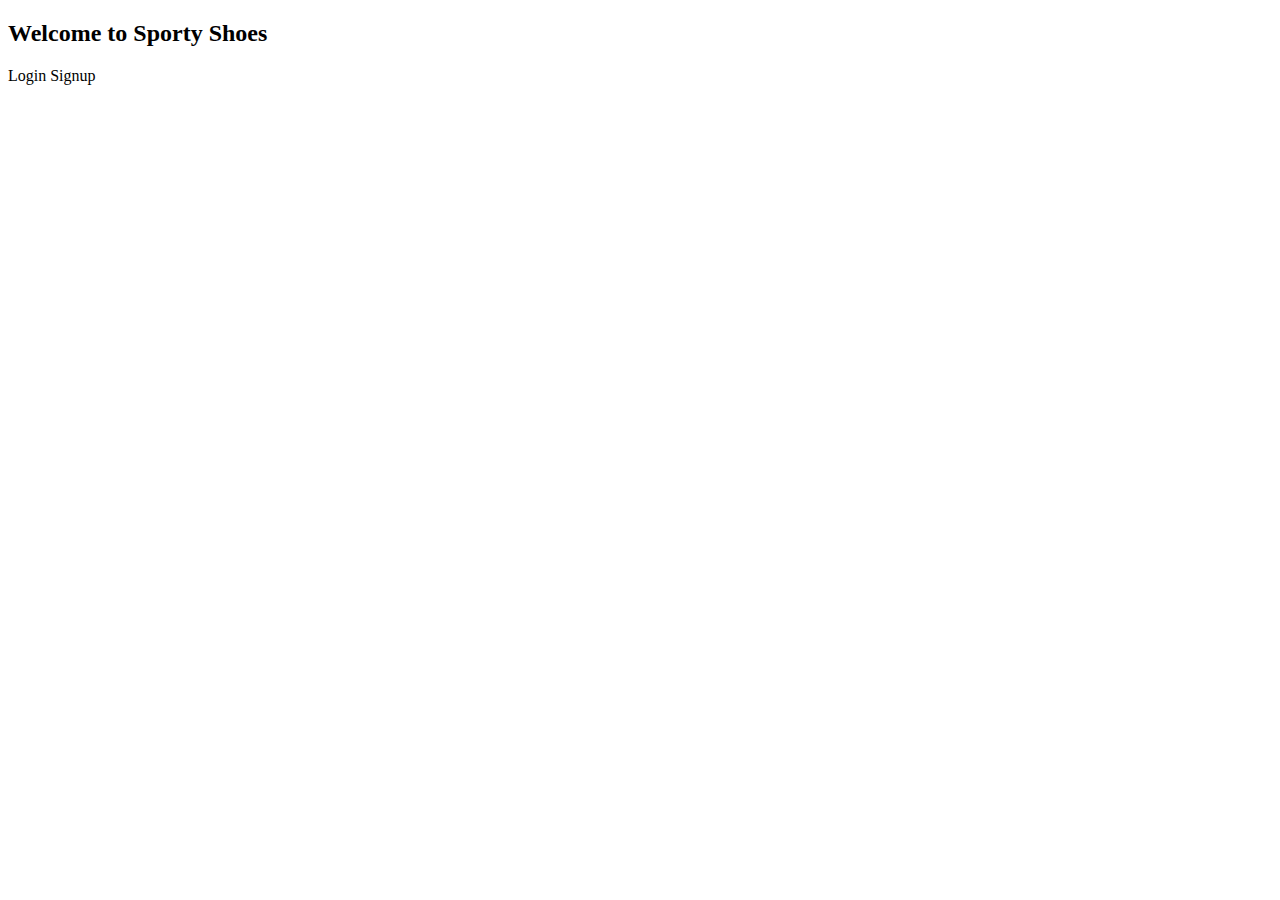
<file: src/main/resources/templates/index.html>
<!DOCTYPE html>
<html xmlns:th="http://www.thymeleaf.org">
<head>
    <meta charset="UTF-8">
    <title>Sporty Shoes</title>
</head>
<body>
<h2>Welcome to Sporty Shoes</h2>
<a th:href="@{/user/login}">Login</a>
<a th:href="@{/user/signUp}">Signup</a>
</body>
</html>
</file>
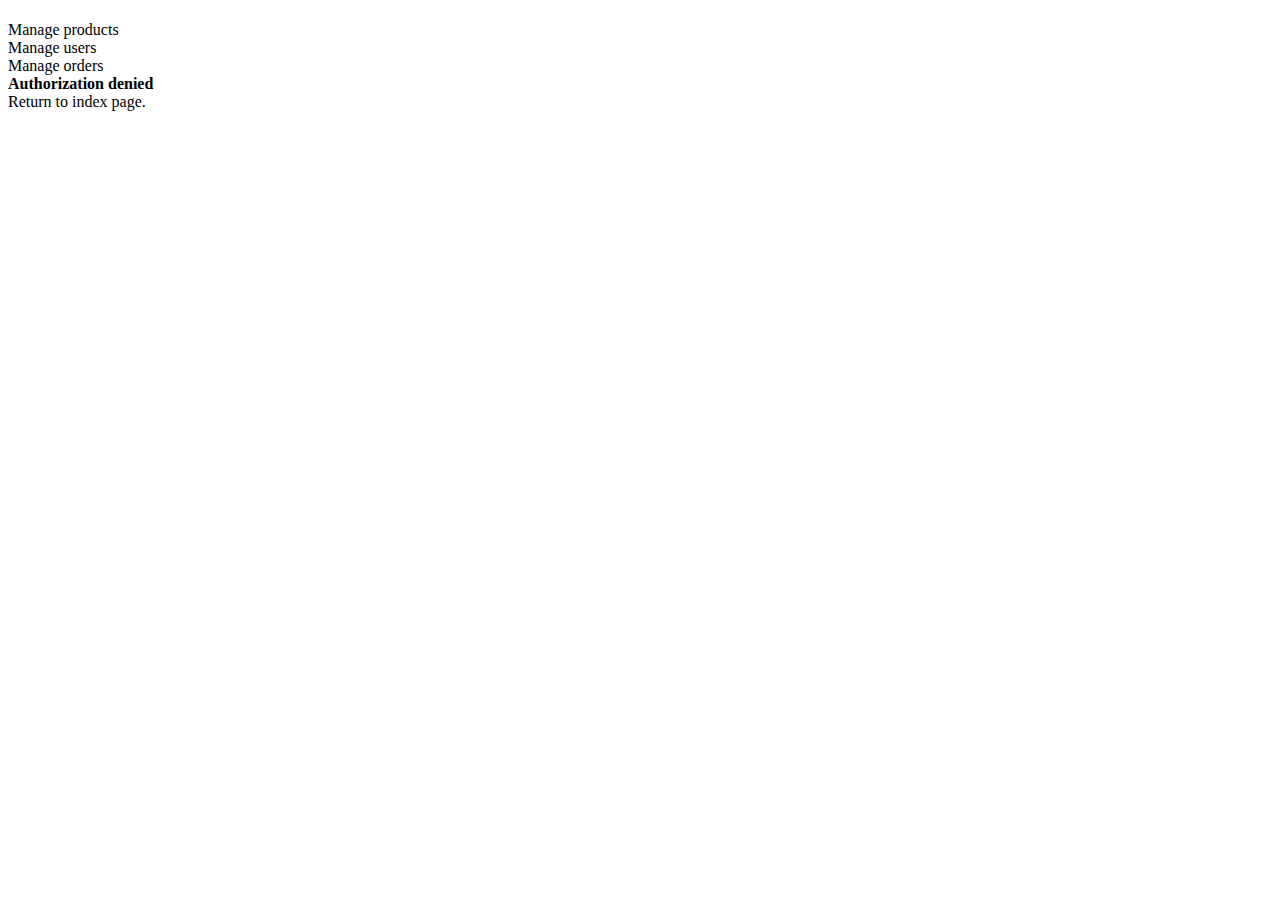
<file: src/main/resources/templates/adminHome.html>
<!DOCTYPE html>
<html xmlns:th="http://www.thymeleaf.org">
<head>
    <meta charset="UTF-8">
    <title>Sporty Shoes</title>
</head>
<body>
<h4 th:text="'User '+${session.user['name']}+' '+${session.user['lastname']}"></h4>
<h2 th:text="'Wellcome to Sporty Shoes'"></h2>
<div th:if="${session.user['role'] == 'admin'}">
    <a th:href="@{/product/manage}">Manage products</a><br/>
    <a th:href="@{/user/manage}">Manage users</a><br/>
    <a th:href="@{/templates/purchase/manage}">Manage orders</a>
</div>
<div th:unless="${session.user['role'] == 'admin'}">
    <strong>Authorization denied</strong><br/>
    Return to <a th:href="@{/index}">index</a> page.
</div>
</body>
</html>
</file>
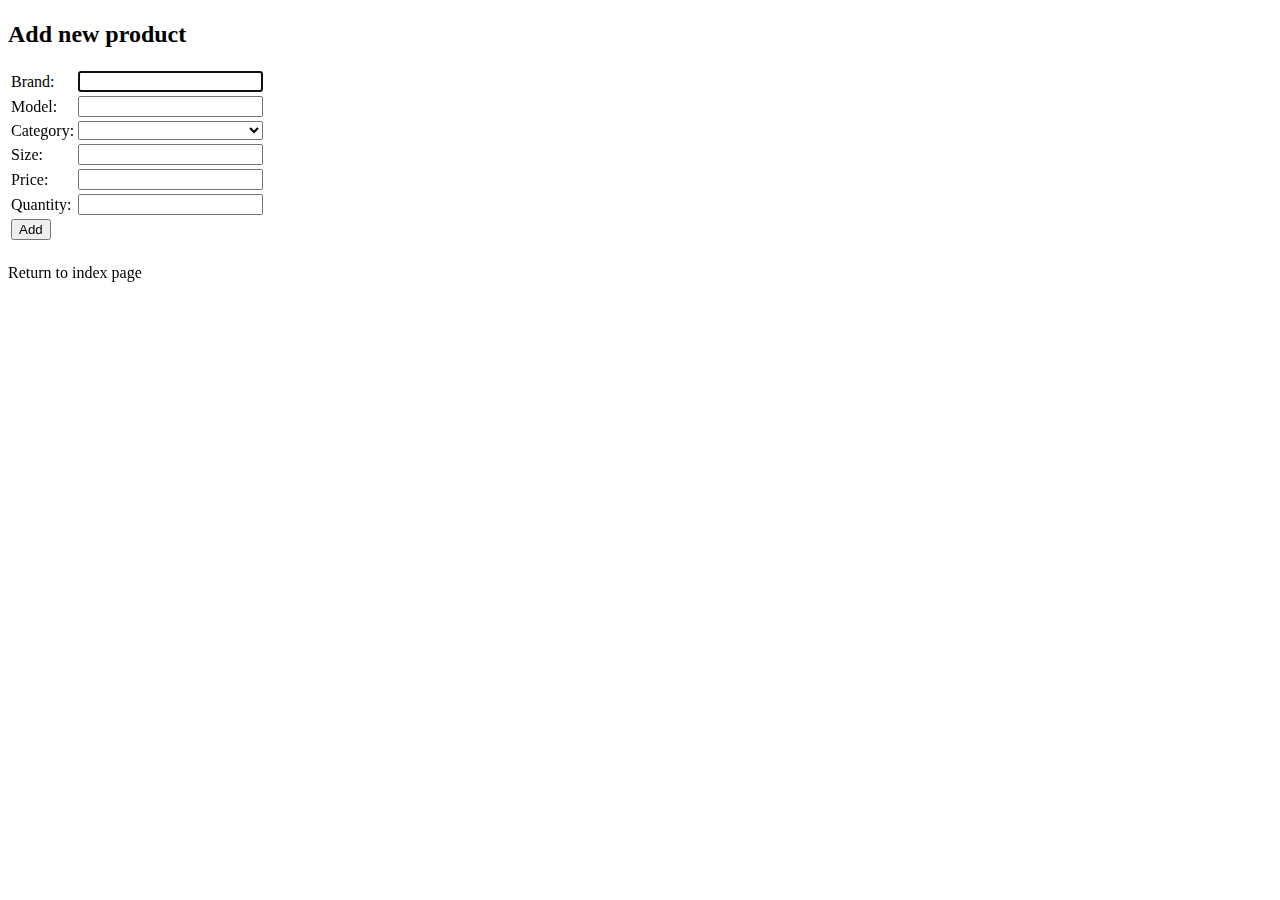
<file: src/main/resources/templates/product/add.html>
<!DOCTYPE html>
<html xmlns:th="http://www.thymeleaf.org">
<head>
  <meta charset="UTF-8">
  <title>Sporty Shoes</title>
</head>
<body>
<h4 th:text="'User '+${session.user['name']}+' '+${session.user['lastname']}"></h4>
<h2>Add new product</h2>
<table>
  <form method="post" th:action="@{/product/add}" th:object="${product}">
    <tr>
      <td><label for="brand">Brand</label>:</td>
      <td><input type="text" id="brand" name="brand" th:field="*{brand}" autofocus="autofocus"/></td>
    </tr>
    <tr>
      <td><label for="model">Model</label>:</td>
      <td><input type="text" id="model" name="model" th:field="*{model}"/></td>
    </tr>
    <tr>
      <td><label for="category">Category</label>:</td>
      <td><select id="category" name="category" th:field="*{category.id}" style="width: 100%">
        <option th:each="category : ${categories}"
                th:text="${category.name}"
                th:value="${category.id}">
      </select></td>
    </tr>
    <tr>
      <td><label for="size">Size</label>:</td>
      <td><input type="number" id="size" name="size" th:field="*{size}"/></td>
    </tr>
    <tr>
      <td></t><label for="price">Price</label>:</td>
      <td><input type="number" step="0.01" id="price" name="price" th:field="*{price}"/></td>
    </tr>
    <tr>
      <td><label for="quantity">Quantity</label>:</td>
      <td><input type="number" id="quantity" name="quantity" th:field="*{quantity}"/></td>
    </tr>
    <tr>
      <td><input type="submit" value="Add"/></td>
    </tr>
  </form>
</table>
<h4 th:text="${message}"></h4>
Return to <a th:href="@{/index}">index</a> page
</body>
</html>
</file>
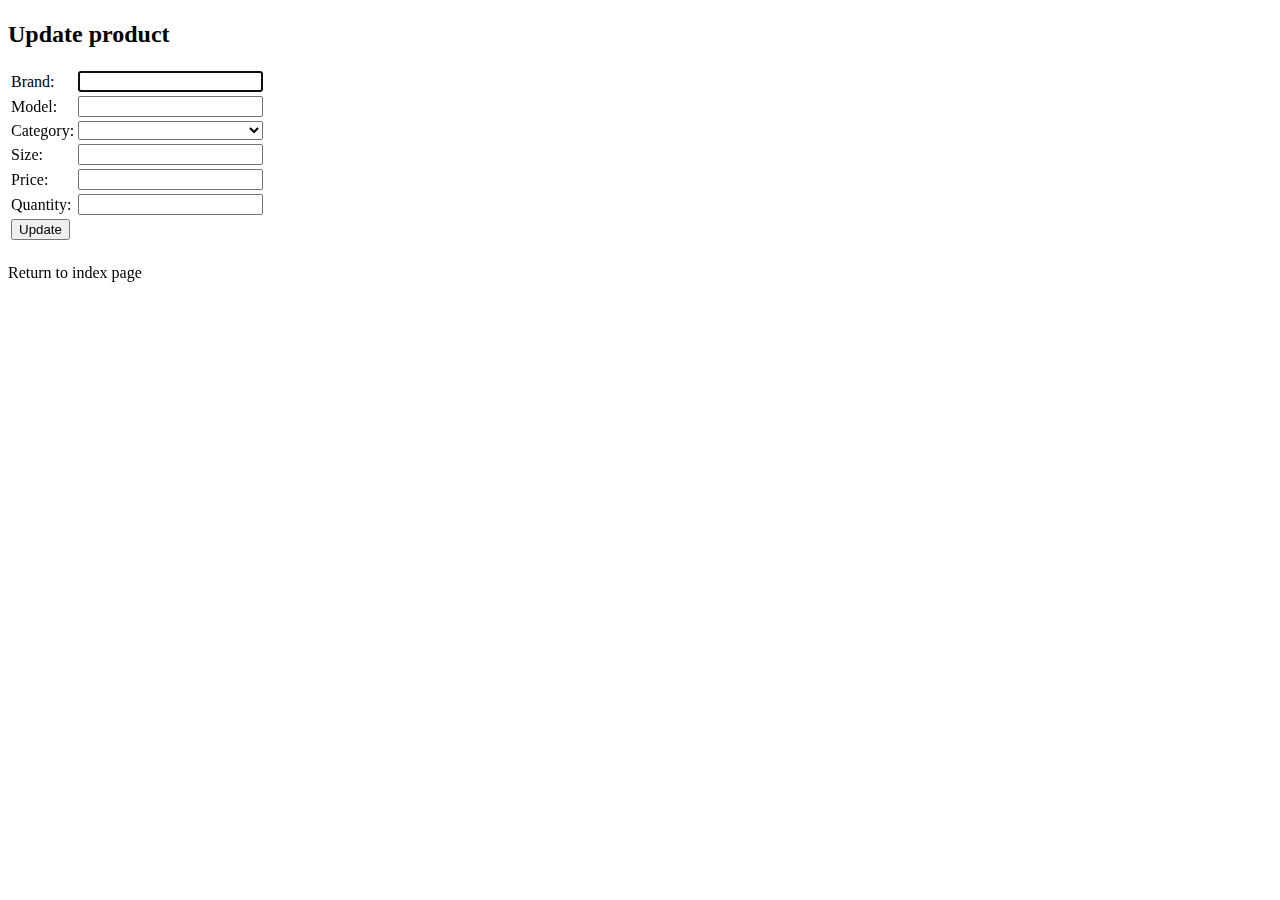
<file: src/main/resources/templates/product/update.html>
<!DOCTYPE html>
<html xmlns:th="http://www.thymeleaf.org">
<head>
  <meta charset="UTF-8">
  <title>Sporty Shoes</title>
</head>
<body>
<h4 th:text="'User '+${session.user['name']}+' '+${session.user['lastname']}"></h4>
<h2>Update product</h2>
<table>
  <form method="post" th:action="@{/product/modify}" th:object="${product}">
    <input type="hidden" id="id" name="id" th:field="*{id}">
    <tr>
      <td><label for="brand">Brand</label>:</td>
      <td><input type="text" id="brand" name="brand" th:field="*{brand}" autofocus="autofocus"/></td>
    </tr>
    <tr>
      <td><label for="model">Model</label>:</td>
      <td><input type="text" id="model" name="model" th:field="*{model}"/></td>
    </tr>
    <tr>
      <td><label for="category">Category</label>:</td>
      <td><select id="category" name="category" th:field="*{category.id}" style="width: 100%">
        <option th:each="category : ${categories}"
                th:text="${category.name}"
                th:value="${category.id}">
      </select></td>
    </tr>
    <tr>
      <td><label for="size">Size</label>:</td>
      <td><input type="number" id="size" name="size" th:field="*{size}"/></td>
    </tr>
    <tr>
      <td></t><label for="price">Price</label>:</td>
      <td><input type="number" step="0.01" id="price" name="price" th:field="*{price}"/></td>
    </tr>
    <tr>
      <td><label for="quantity">Quantity</label>:</td>
      <td><input type="number" id="quantity" name="quantity" th:field="*{quantity}"/></td>
    </tr>
    <tr>
      <td><input type="submit" value="Update"/></td>
    </tr>
  </form>
</table>
<h4 th:text="${message}"></h4>
Return to <a th:href="@{/index}">index</a> page
</body>
</html>
</file>
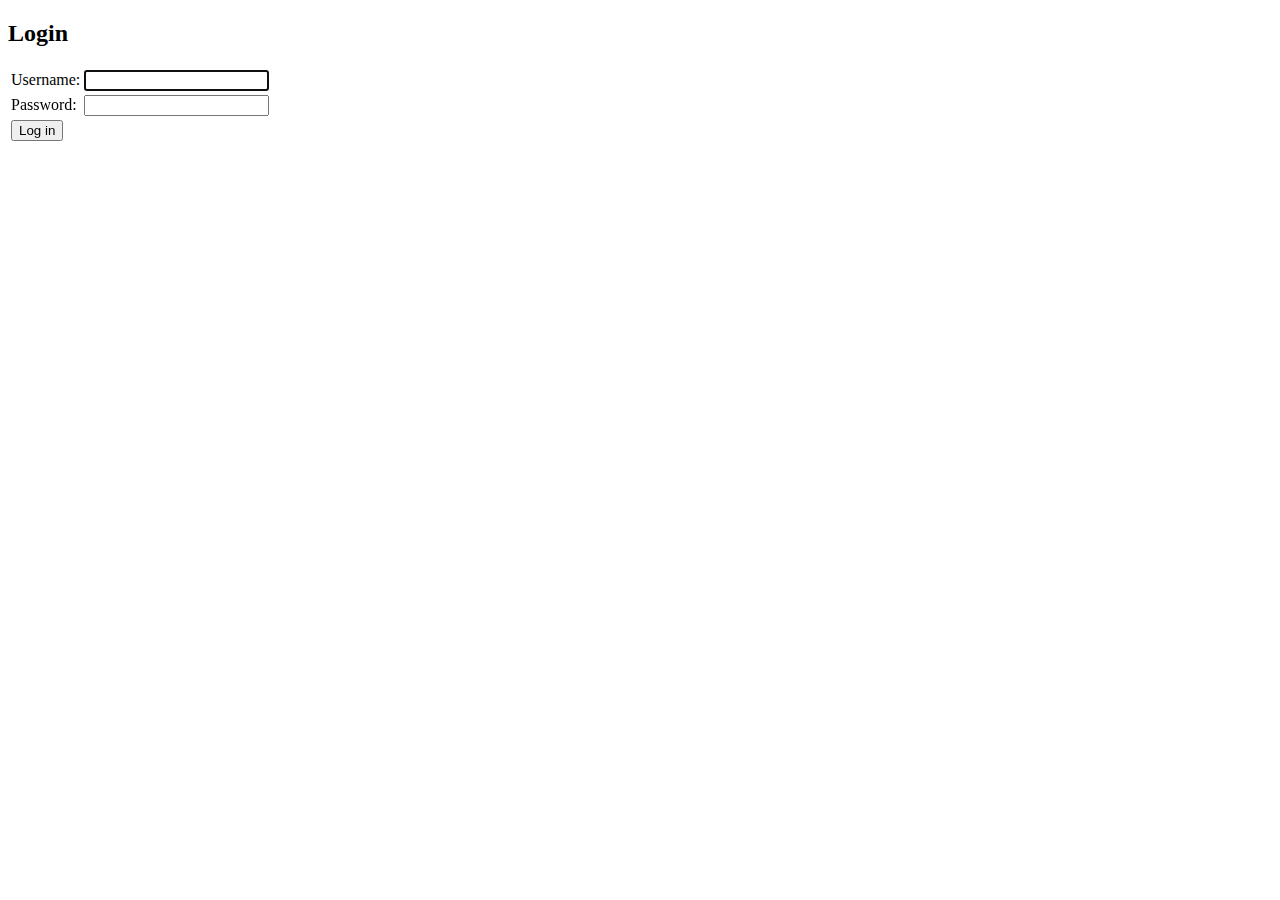
<file: src/main/resources/templates/user/login.html>
<!DOCTYPE html>
<html xmlns:th="http://www.thymeleaf.org">
<head>
    <meta charset="UTF-8">
    <title>Sporty Shoes</title>
</head>
<body>
<h2>Login</h2>
<table>
    <form method="post" th:action="@{/user/login}" th:object="${user}">
        <tr>
            <td></t><label for="username">Username</label>:</td>
            <td><input type="text" id="username" name="username" autofocus="autofocus" th:field="*{username}"/></td>
        </tr>
        <tr>
            <td><label for="password">Password</label>:</td>
            <td><input type="password" id="password" name="password" th:field="*{password}"/></td>
        </tr>
        <tr>
            <td><input type="submit" value="Log in"/></td>
        </tr>
    </form>
</table>
</body>
</html>
</file>
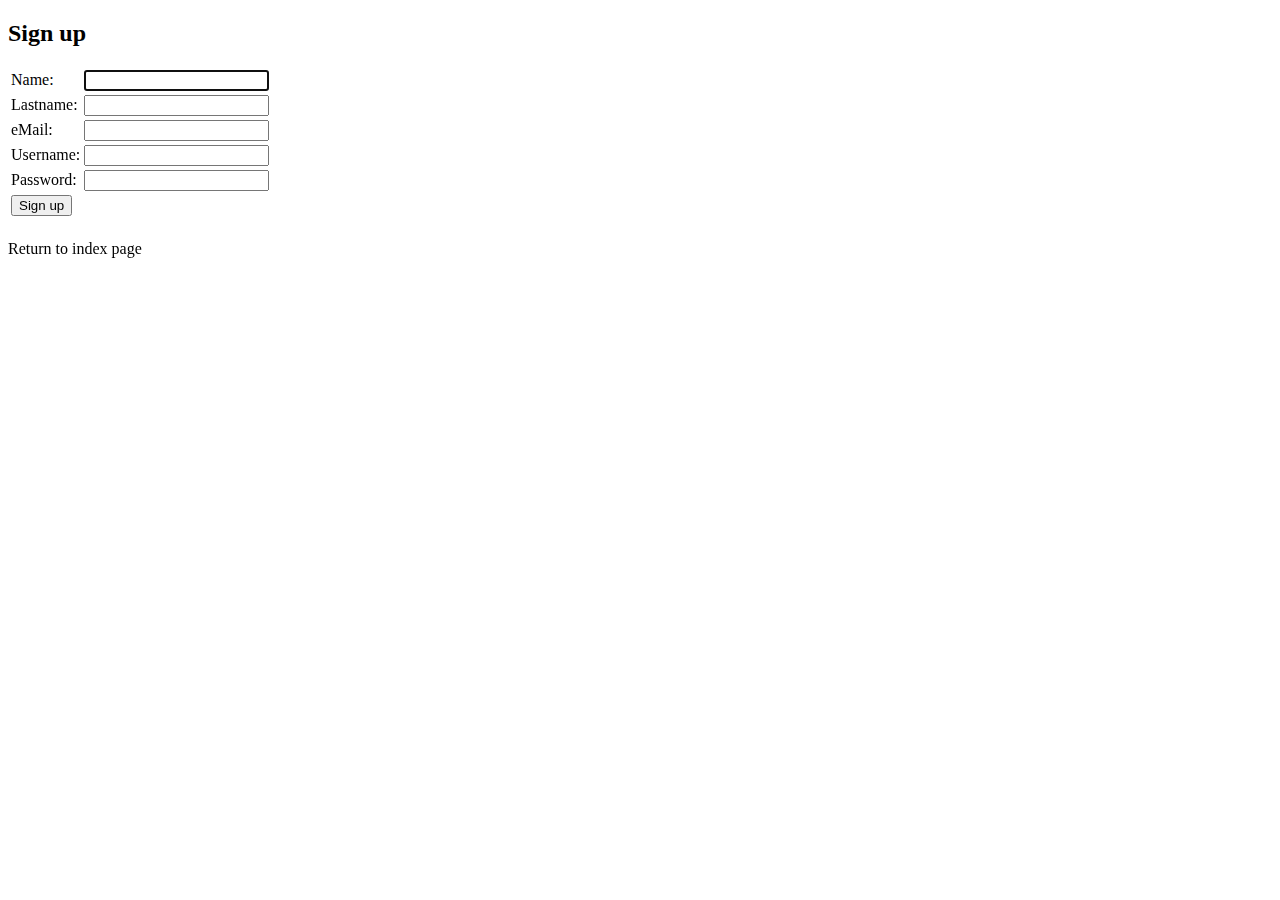
<file: src/main/resources/templates/user/signUp.html>
<!DOCTYPE html>
<html xmlns:th="http://www.thymeleaf.org">
<head>
    <meta charset="UTF-8">
    <title>Sporty Shoes</title>
</head>
<body>
<h2>Sign up</h2>
<table>
    <form method="post" th:action="@{/user/signUp}" th:object="${user}">
        <tr>
            <td><label for="name">Name</label>:</td>
            <td><input type="text" id="name" name="name" th:field="*{name}" autofocus="autofocus"/></td>
        </tr>
        <tr>
            <td><label for="lastname">Lastname</label>:</td>
            <td><input type="text" id="lastname" name="lastname" th:field="*{lastname}"/></td>
        </tr>
        <tr>
            <td><label for="email">eMail</label>:</td>
            <td><input type="email" id="email" name="email" th:field="*{email}"/></td>
        </tr>
        <tr>
            <td></t><label for="username">Username</label>:</td>
            <td><input type="text" id="username" name="username" th:field="*{username}"/></td>
        </tr>
        <tr>
            <td><label for="password">Password</label>:</td>
            <td><input type="password" id="password" name="password" th:field="*{password}"/></td>
        </tr>

        <tr>
            <td><input type="submit" value="Sign up"/></td>
        </tr>
    </form>
</table>
<h4 th:text="${message}"></h4>
Return to <a th:href="@{/index}">index</a> page
</body>
</html>
</file>
